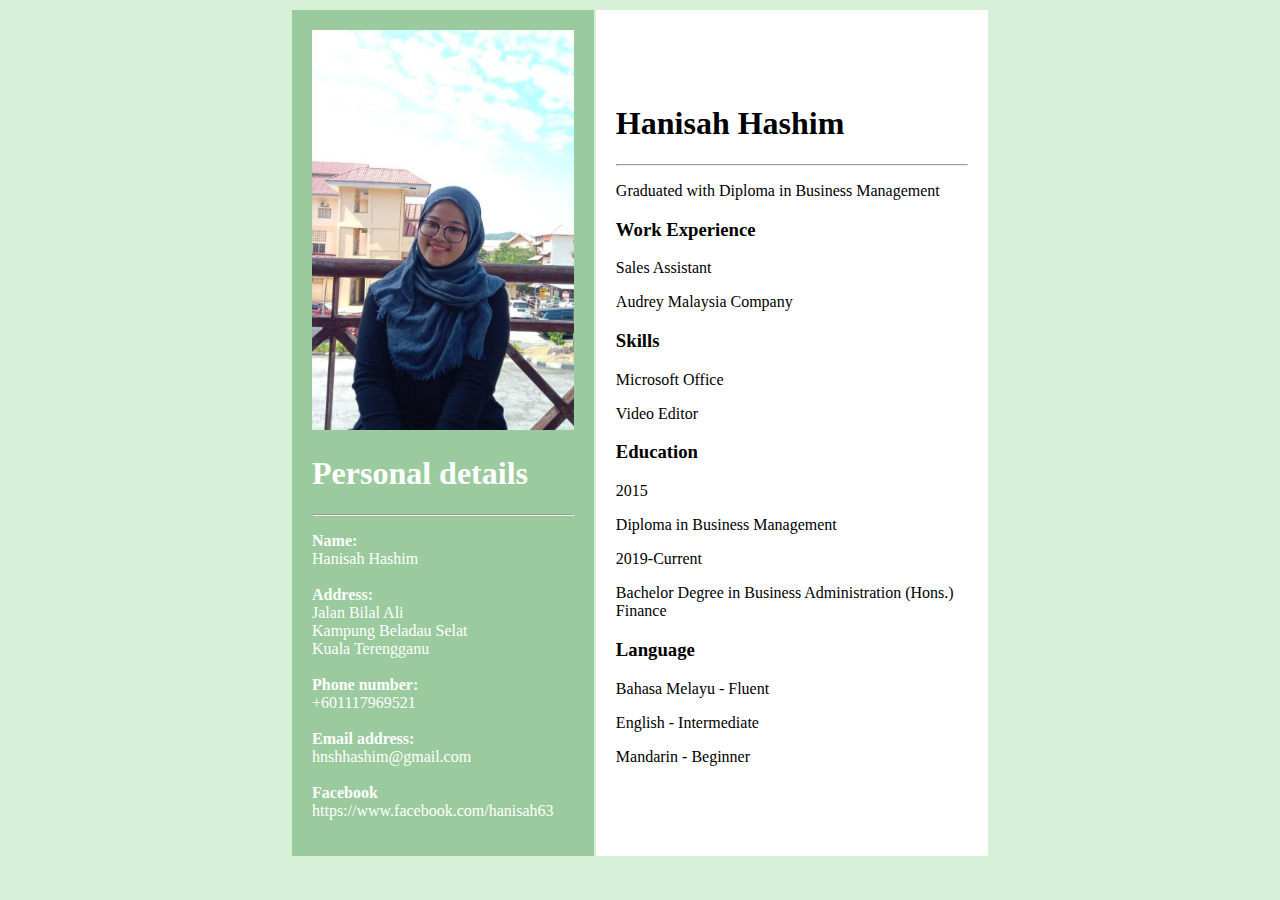
<file: resume01.html>
<!DOCTYPE html>
<html lang="en">
<head>
	<meta charset="utf-8">
	<title>Resume</title>
	<meta name="viewport" content="width=device-width, initial-scale=1">
	<title></title>
</head>
<body bgcolor="#d5f0d7">
	<table width="700px" height="800px" align="center" >
		<tr>
			<td width="300px" bgcolor="#9aca9d" style="color:white; padding: 20px;">
				<img src="[data-uri]" alt="Screenshot_2021-06-11-20-30-45-42.jpg" style="max-width:100%;">

				<h1>Personal details</h1> <hr>
				<p><b> Name:</b> <br>
					  Hanisah Hashim <br><br>

					  <b>Address:</b> <br>
					  Jalan Bilal Ali <br>
					  Kampung Beladau Selat <br>
					  Kuala Terengganu <br><br>

					  <b>Phone number:</b> <br>
					  +601117969521 <br><br>

					  <b>Email address:</b><br>
					  hnshhashim@gmail.com <br><br>

					  <b>Facebook</b><br>
					  https://www.facebook.com/hanisah63
			</p>
		</td>
		<td width="800px" height="width" bgcolor="#ffffff" style="color:black; padding:20px">
			<h1> Hanisah Hashim</h1><hr>
			<p>Graduated with Diploma in Business Management</p>
			<h3>Work Experience</h3>
			<p>Sales Assistant</p>
			<p>Audrey Malaysia Company</p>
			<h3>Skills</h3>
			<p>Microsoft Office</p>
			<p>Video Editor</p>
			<h3>Education</h3>
			<p>2015 </p>
				<p>Diploma in Business Management</p>
			<p>2019-Current </p>
				<p>Bachelor Degree in Business Administration (Hons.) Finance</p>
			<h3>Language</h3>
			<p>Bahasa Melayu - Fluent</p>
			<p>English - Intermediate</p>
			<p>Mandarin - Beginner</p>
		</tr>
		</td>
		</tr>
	</table>
</body>
</html>
</file>
